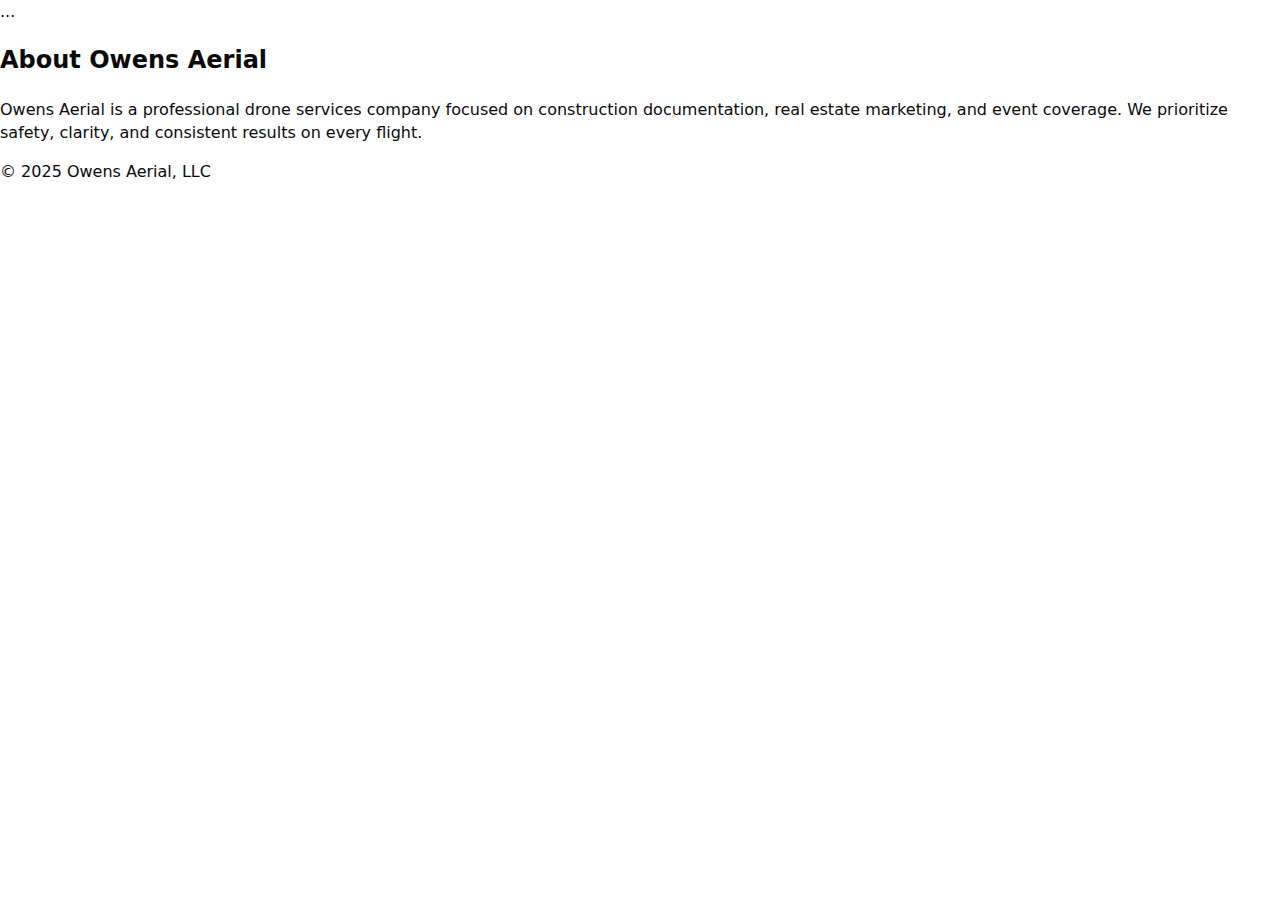
<file: about.html>
<!DOCTYPE html>
<html lang="en">
<head>
<meta charset="UTF-8">
<title>About | Owens Aerial</title>
<link rel="stylesheet" href="style.css">
</head>
<body>
<nav class="nav">...</nav>


<section class="section">
<h2>About Owens Aerial</h2>
<p>Owens Aerial is a professional drone services company focused on construction documentation, real estate marketing, and event coverage. We prioritize safety, clarity, and consistent results on every flight.</p>
</section>


<footer class="footer">© 2025 Owens Aerial, LLC</footer>
</body>
</html>
</file>
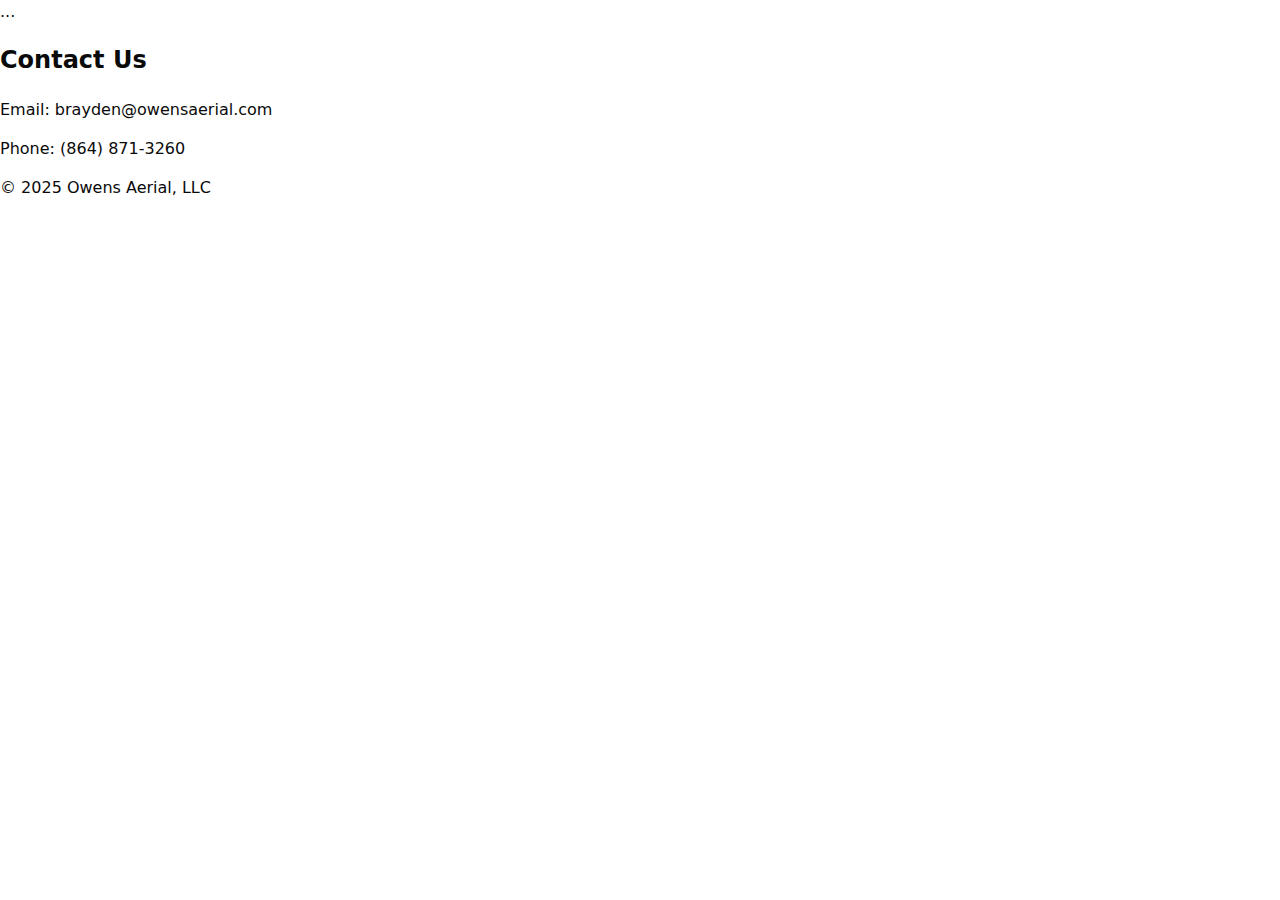
<file: contact.html>
<!DOCTYPE html>
<html lang="en">
<head>
<meta charset="UTF-8">
<title>Contact | Owens Aerial</title>
<link rel="stylesheet" href="style.css">
</head>
<body>
<nav class="nav">...</nav>


<section class="section">
<h2>Contact Us</h2>
<p>Email: brayden@owensaerial.com</p>
<p>Phone: (864) 871‑3260</p>
</section>


<footer class="footer">© 2025 Owens Aerial, LLC</footer>
</body>
</html>
</file>
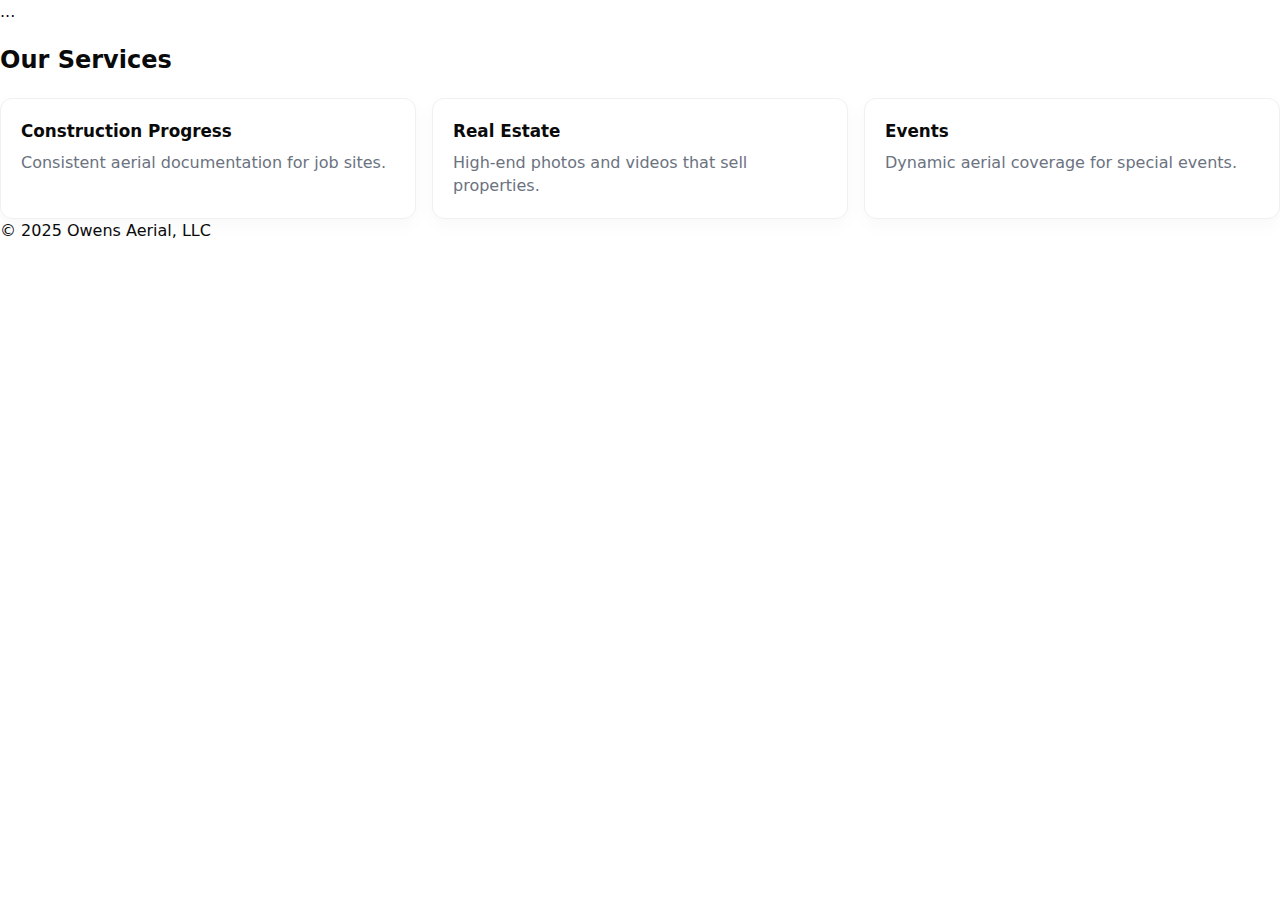
<file: services.html>
<!DOCTYPE html>
<html lang="en">
<head>
<meta charset="UTF-8">
<title>Services | Owens Aerial</title>
<link rel="stylesheet" href="style.css">
</head>
<body>
<nav class="nav">...</nav>


<section class="section">
<h2>Our Services</h2>
<div class="cards">
<div class="card"><h3>Construction Progress</h3><p>Consistent aerial documentation for job sites.</p></div>
<div class="card"><h3>Real Estate</h3><p>High‑end photos and videos that sell properties.</p></div>
<div class="card"><h3>Events</h3><p>Dynamic aerial coverage for special events.</p></div>
</div>
</section>


<footer class="footer">© 2025 Owens Aerial, LLC</footer>
</body>
</html>
</file>
<file: style.css>
:root{
  --primary: #2AA9F6;
  --primary-600: #0ea0f0;
  --muted: #6b7280;
  --bg: #FFFFFF;
  --text: #0A0A0A;
  --light: #F0F0F0;
  --radius: 10px;
  --container-max: 1100px;
  --gap: 1.25rem;
  font-synthesis: none;
  -webkit-font-smoothing: antialiased;
  -moz-osx-font-smoothing: grayscale;
}

*{box-sizing:border-box}
html,body{height:100%}
body{
  margin:0;
  font-family: "Montserrat", system-ui, -apple-system, "Segoe UI", Roboto, "Helvetica Neue", Arial;
  background:var(--bg);
  color:var(--text);
  line-height:1.45;
  -webkit-font-smoothing:antialiased;
}

/* layout container */
.container{
  max-width:var(--container-max);
  margin:0 auto;
  padding:0 1.25rem;
}

/* Header */
.site-header{
  background: transparent;
  position:sticky;
  top:0;
  z-index:40;
  backdrop-filter: blur(6px);
}
.header-inner{
  display:flex;
  align-items:center;
  gap:1rem;
  height:72px;
}
.logo-link{display:flex;align-items:center;text-decoration:none}
.site-logo{height:48px;display:block}

.main-nav{margin-left:auto}
.main-nav ul{list-style:none;margin:0;padding:0;display:flex;gap:1rem;align-items:center}
.main-nav a{color:var(--text);text-decoration:none;padding:0.5rem 0.5rem;border-radius:6px}
.main-nav a:hover{background:var(--light)}

.nav-cta{margin-left:1rem}

/* nav toggle for small screens */
.nav-toggle{display:none;border:0;background:transparent;font-size:1.2rem}

/* Hero */
.hero{
  padding:3.5rem 0;
  background: linear-gradient(180deg, rgba(42,169,246,0.06), rgba(250,250,250,0));
}
.hero-inner{
  display:grid;
  grid-template-columns: 1fr 420px;
  gap:2rem;
  align-items:center;
}
.hero-copy h1{
  font-size:2.25rem;
  margin:0 0 0.5rem;
  color:var(--text);
}
.lead{color:var(--muted);margin:0 0 1.25rem;font-size:1.05rem}

.hero-ctas{display:flex;gap:0.75rem;align-items:center}
.btn{
  display:inline-flex;align-items:center;justify-content:center;
  padding:0.7rem 1.15rem;border-radius:8px;text-decoration:none;font-weight:600;
  border:1px solid transparent;cursor:pointer;
}
.btn-primary{
  background:var(--primary);
  color:#fff;
  box-shadow: 0 6px 18px rgba(42,169,246,0.14);
}
.btn-primary:hover{filter:brightness(.95);transform:translateY(-1px)}
.btn-outline{background:transparent;border:1px solid var(--light);color:var(--text)}
.btn.large{padding:0.95rem 1.3rem;font-size:1.05rem}

/* Hero visual */
.hero-visual .visual-illustration{border-radius:var(--radius);overflow:hidden;box-shadow:0 12px 40px rgba(10,10,10,0.06);height:240px}

/* Services */
.section-title{font-size:1.25rem;margin:1.5rem 0}
.services{padding:2rem 0}
.cards{display:grid;grid-template-columns:repeat(3,1fr);gap:1rem}
.card{
  background:#fff;border-radius:12px;padding:1.25rem;border:1px solid var(--light);
  box-shadow:0 6px 18px rgba(10,10,10,0.03);
}
.card-icon{font-size:1.8rem;margin-bottom:0.5rem}
.card h3{margin:0 0 0.5rem;font-size:1.05rem}
.card p{color:var(--muted);margin:0}

/* footer */
.site-footer{border-top:1px solid var(--light);padding:1.5rem 0;margin-top:2.5rem;background:transparent}
.footer-inner{display:flex;justify-content:space-between;align-items:center;gap:1rem}
.footer-logo{height:36px}
.footer-bottom{text-align:center;padding-top:0.75rem;color:var(--muted)}

/* small */
.trust .small{color:var(--muted);text-align:center;margin:0.5rem 0}

/* responsive */
@media (max-width:980px){
  .hero-inner{grid-template-columns: 1fr}
  .hero-visual{order:2}
  .main-nav{display:none}
  .nav-toggle{display:inline-block;margin-left:0.5rem}
  .cards{grid-template-columns:repeat(2,1fr)}
}
@media (max-width:620px){
  .cards{grid-template-columns:1fr}
  .header-inner{height:64px}
  .site-logo{height:40px}
  .hero-copy h1{font-size:1.6rem}
  .hero-visual .visual-illustration{height:160px}
}
</file>
